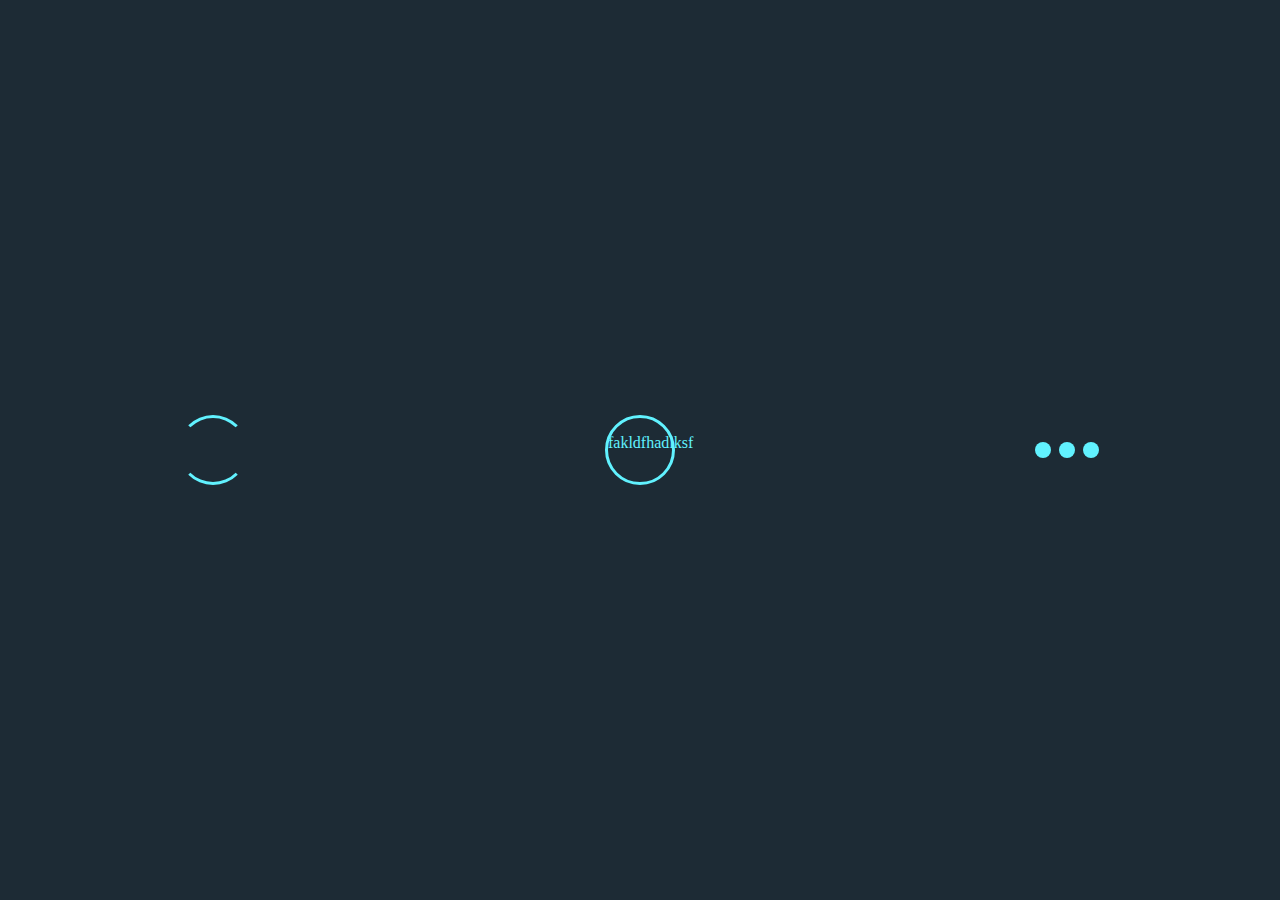
<file: animated-objects.html>
<!DOCTYPE html>
<html lang="en">
  <head>
    <meta charset="UTF-8" />
    <meta name="viewport" content="width=device-width, initial-scale=1.0" />
    <title>Animated Objects</title>
    <style>
      .animated-icons-container {
        background-color: #1d2b35;
        position: fixed;
        inset: 0;
        z-index: 1001;
        display: grid;
        grid-template-columns: repeat(3, 1fr);
        place-items: center;
      }
      .animated-icon-1 {
        --_icon-size: 4rem;
        height: var(--_icon-size);
        width: var(--_icon-size);
        border: 0.2rem solid #61f2ff;
        border-left-color: transparent;
        border-right-color: transparent;
        border-radius: 100vh;
        animation: spinner 2s ease-in-out infinite;
      }
      .animated-icon-2 {
        --_icon-size: 4rem;
        height: var(--_icon-size);
        width: var(--_icon-size);
        border: 0.2rem solid #61f2ff;
        border-radius: 100vh;
        animation: bounce 1s cubic-bezier(0.15, 0.41, 0.34, 1.03) alternate infinite;
      }
      .three-dots {
        display: flex;
        gap: 0.5rem;
      }
      .animated-icon-3 {
        --_icon-size: 1rem;
        height: var(--_icon-size);
        width: var(--_icon-size);
        background-color: #61f2ff;
        border-radius: 100vh;
      }
      .bounce-1 {
        animation: bounce 1000ms cubic-bezier(0.15, 0.41, 0.34, 1.03) infinite;
      }
      .bounce-2 {
        animation: bounce 1000ms 100ms cubic-bezier(0.15, 0.41, 0.34, 1.03) infinite;
      }
      .bounce-3 {
        animation: bounce 1000ms 200ms cubic-bezier(0.15, 0.41, 0.34, 1.03) infinite;
      }
      .animated-text {
        font-size: 1rem;
        color: #61f2ff;
        animation: spinner 1000ms infinite;
      }

      @keyframes spinner {
        0% {
          transform: rotate(0deg) scale(1);
        }
        50% {
          transform: rotate(1turn) scale(1.3);
          border-color: antiquewhite;
        }
        100% {
          transform: rotate(2turn) scale(1);
        }
      }
      @keyframes bounce {
        0% {
          transform: translateY(0);
        }
        25% {
          transform: translateY(-4rem);
        }
        50% {
          transform: translateY(0);
        }
      }
    </style>
  </head>
  <body>
    <section class="animated-icons-container">
      <div class="animated-icon-1"></div>
      <div class="animated-icon-2">
        <p class="animated-text">fakldfhadlksf</p>
      </div>
      <div class="three-dots">
        <div class="animated-icon-3 bounce-1"></div>
        <div class="animated-icon-3 bounce-2"></div>
        <div class="animated-icon-3 bounce-3"></div>
      </div>
    </section>
  </body>
</html>
</file>
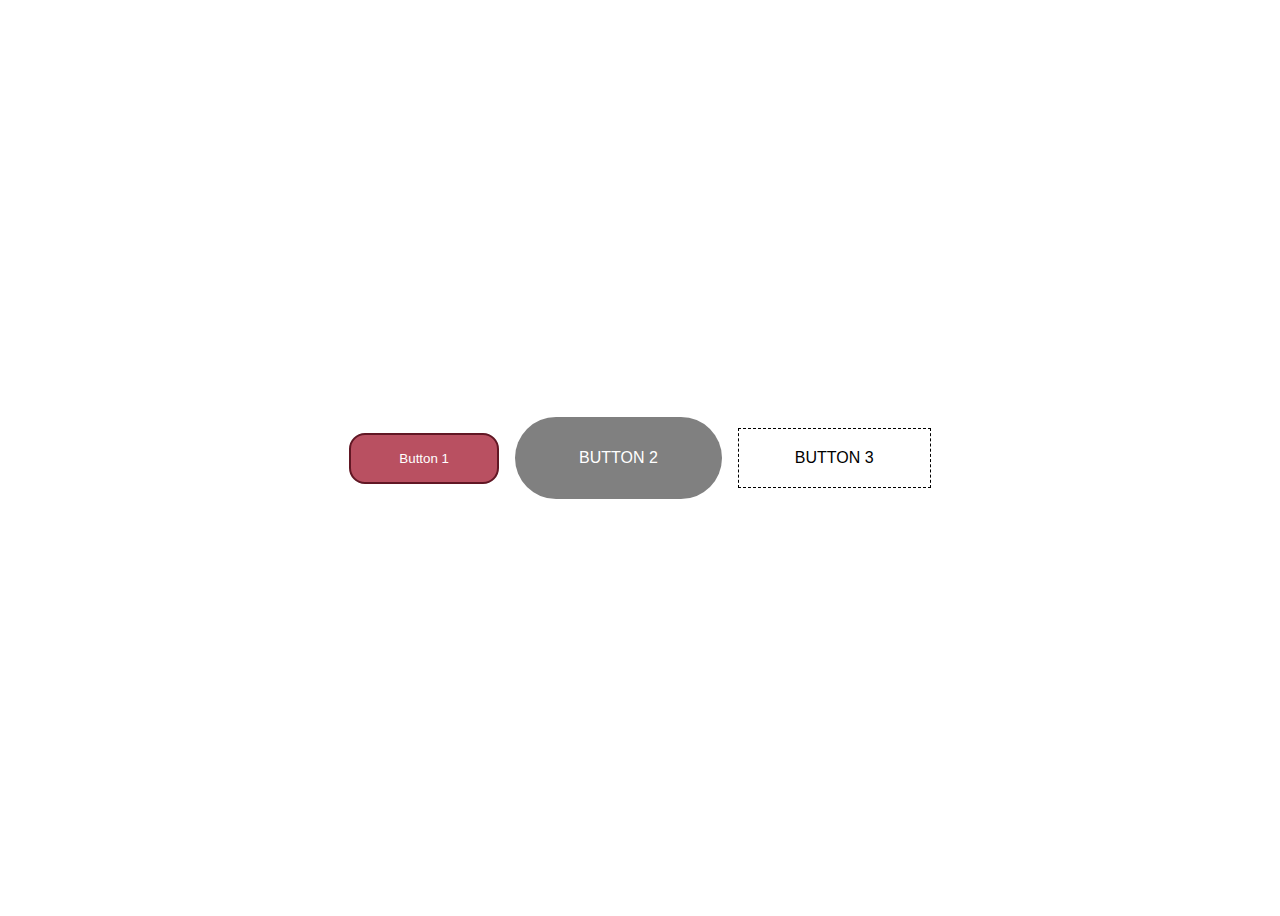
<file: button-transitions.html>
<!DOCTYPE html>
<html lang="en">
  <head>
    <meta charset="UTF-8" />
    <meta name="viewport" content="width=device-width, initial-scale=1.0" />
    <title>Button Transitions</title>
    <link rel="stylesheet" href="/css/styles.css" />
  </head>
  <body>
    <main>
      <section class="section-centered">
        <div class="button-row">
          <button id="bob" class="button-1">Button 1</button>
          <a href="#" class="button-2">Button 2</a>
          <a href="#" class="button-3">Button 3</a>
        </div>
      </section>
    </main>
  </body>
</html>
</file>
<file: css/styles.css>
body {
  font-family: "Gill Sans", "Gill Sans MT", Calibri, "Trebuchet MS", sans-serif;
}

.section-centered {
  display: grid;
  height: 100vh;
  place-items: center;
}

.button-row {
  display: flex;
  flex-direction: row;
  align-items: center;
  justify-content: center;
  gap: 1rem;
  text-transform: uppercase;
}

button,
a {
  background-color: gray;
  outline: 0;
  border: 0;
}

.button-1 {
  background-color: rgb(185, 80, 97);
  padding: 1rem 3rem;
  border: 2px solid rgb(97, 23, 36);
  border-radius: 1rem;
  color: white;
  transition: padding 250ms ease-in-out, 1000ms background-color 500ms ease-out;
}

.button-1:hover,
.button-1:focus {
  background-color: red;
  padding: 1.25rem 4rem;
}

.button-2 {
  background-color: gray;
  padding: 2rem 4rem;
  border-radius: 50vw;
  color: white;
  text-decoration: none;
  transition: background-color 150ms;
}

.button-2:hover,
.button-2:focus {
  background-color: black;
  color: lightslategray;
}

.button-3 {
  background-color: transparent;
  border: 1px dashed black;
  padding: 1.25rem 3.5rem;
  color: black;
  text-decoration: none;
  transition: transform 300ms ease-in, background-color 150ms;
}

.button-3:hover,
.button-3:focus {
  transform: translateY(-1rem);
  background-color: gray;
  color: white;
}

.card-container {
  display: grid;
  grid-template-columns: 1fr;
  gap: 1rem;
  padding: 1rem;
  width: 80vw;

  @media screen and (min-width: 900px) {
    grid-template-columns: repeat(3, 1fr);
  }

  .card {
    position: relative;
    padding: 1rem;
    min-height: 30rem;
    display: flex;
    align-items: flex-end;
    border-radius: 0.5rem;
    overflow: hidden;
    transition: all 250ms ease-out;
    z-index: 1;

    &::before {
      content: "";
      background-color: rgba(75, 190, 200, 0.3);
      position: absolute;
      height: 100%;
      width: 100%;
      inset: 0;
      z-index: -1;
      transition: background-color 250ms ease-in-out, backdrop-filter 150ms ease-out;
      backdrop-filter: blur(0rem);
      -webkit-backdrop-filter: blur(0rem);
    }

    img {
      position: absolute;
      width: 100%;
      height: 100%;
      inset: 0;
      object-fit: cover;
      z-index: -2;
      transition: all 250ms ease-in-out;
    }

    h3,
    .card__heading {
      transform: translateY(3rem);
      /* display: none; */
      opacity: 0;
      transition: transform 250ms ease-out, opacity 350ms ease-out;
    }

    .card__description {
      transform: translateY(3rem);
      opacity: 0;
      transition: all 100ms 250ms ease-out;
      overflow: hidden;
      display: -webkit-box;
      -webkit-line-clamp: 3; /* number of lines to show */
      line-clamp: 3;
      -webkit-box-orient: vertical;
    }

    &:hover {
      transform: translateY(-3rem) scale(105%);
      z-index: 0;

      h3,
      .card__heading {
        transform: translateY(0rem);
        opacity: 1;
        display: block;
      }

      .card__description {
        transform: translateY(0rem);
        opacity: 1;
        /* display: block; */
        transition: all 750ms ease-out;
      }

      img {
        transform: scale(110%) rotate(1deg);
        transition: all 250ms ease-in-out;
      }

      &::before {
        background-color: rgba(173, 54, 54, 0.8);
        backdrop-filter: blur(0.3rem);
        -webkit-backdrop-filter: blur(0.3rem);
      }
    }

    &.purple:hover::before {
      background-color: rgba(211, 152, 243, 0.5);
    }

    &.red:hover::before {
      background-color: rgba(255, 87, 87, 0.5);
    }

    &.yellow:hover::before {
      background-color: rgba(255, 234, 73, 0.5);
    }
  }
}
</file>
